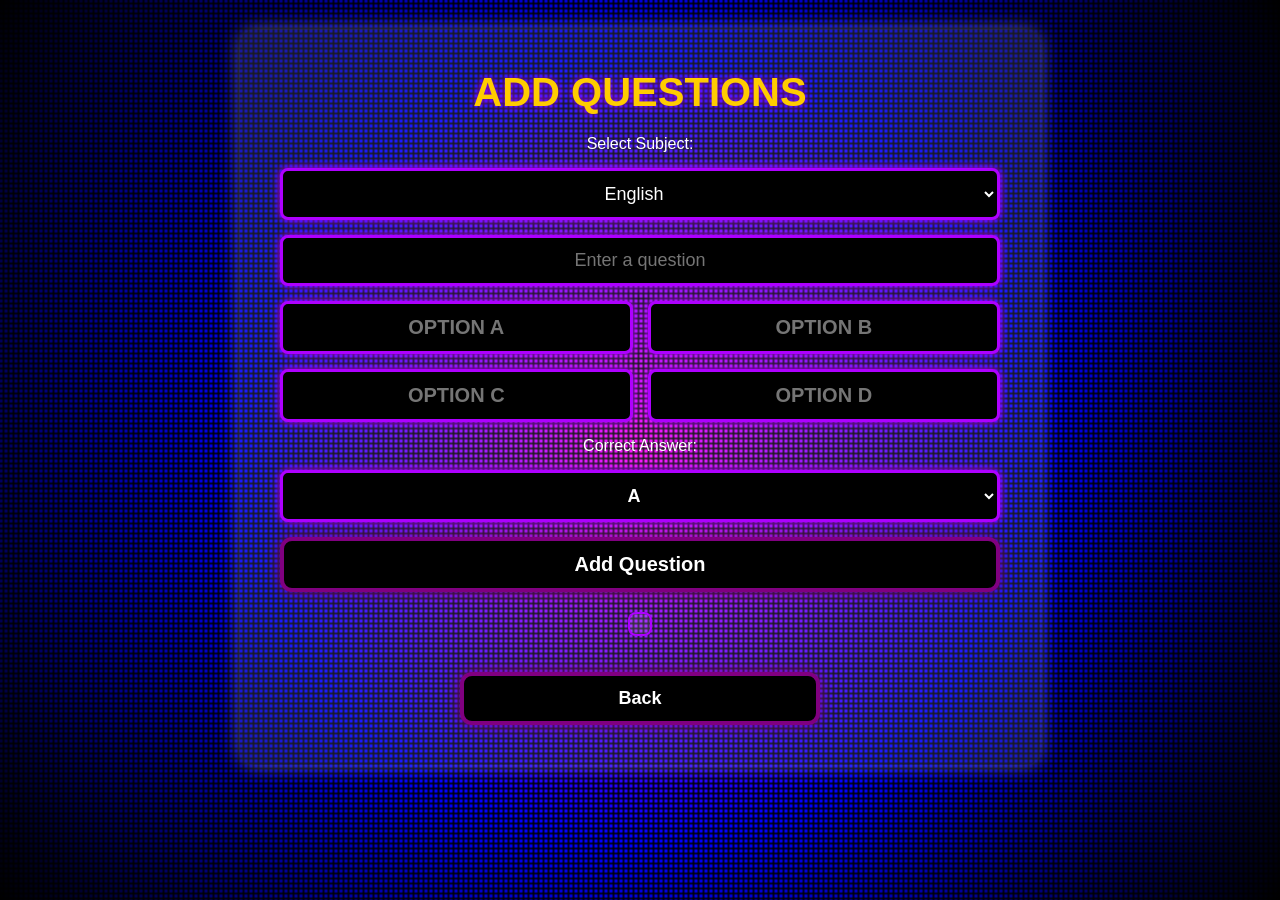
<file: addquestions.html>
<!DOCTYPE html>
<html lang="en">
<head>
    <meta charset="UTF-8">
    <meta name="viewport" content="width=device-width, initial-scale=1.0">
    <title>Add Questions</title>
    <link rel="stylesheet" href="addquestions.css">
</head>
<body>
    <div class="arcade-background"></div>
    <div class="content">
        <h1 class="logo">Add Questions</h1>

        <div id="question-form">
            <label for="subject">Select Subject:</label>
            <select id="subject">
                <option value="English">English</option>
                <option value="Science">Science</option>
                <option value="Math">Math</option>
            </select>

            <input type="text" id="question-input" placeholder="Enter a question">
            

            <!-- Answer Inputs -->
            <div class="answer-options">
                <input type="text" id="option-a" placeholder="Option A">
                <input type="text" id="option-b" placeholder="Option B">
                <input type="text" id="option-c" placeholder="Option C">
                <input type="text" id="option-d" placeholder="Option D">
            </div>

            <!-- Correct Answer Selection -->
            <label for="correct-answer">Correct Answer:</label>
            <select id="correct-answer">
                <option value="0">A</option>
                <option value="1">B</option>
                <option value="2">C</option>
                <option value="3">D</option>
            </select>

            <button id="add-question">Add Question</button>
        </div>

        <ul id="question-list"></ul>

        <button class="small-button" onclick="window.location.href='index.html'">Back</button>
    </div>

    <script src="addquestions.js"></script>
</body>
</html>
</file>
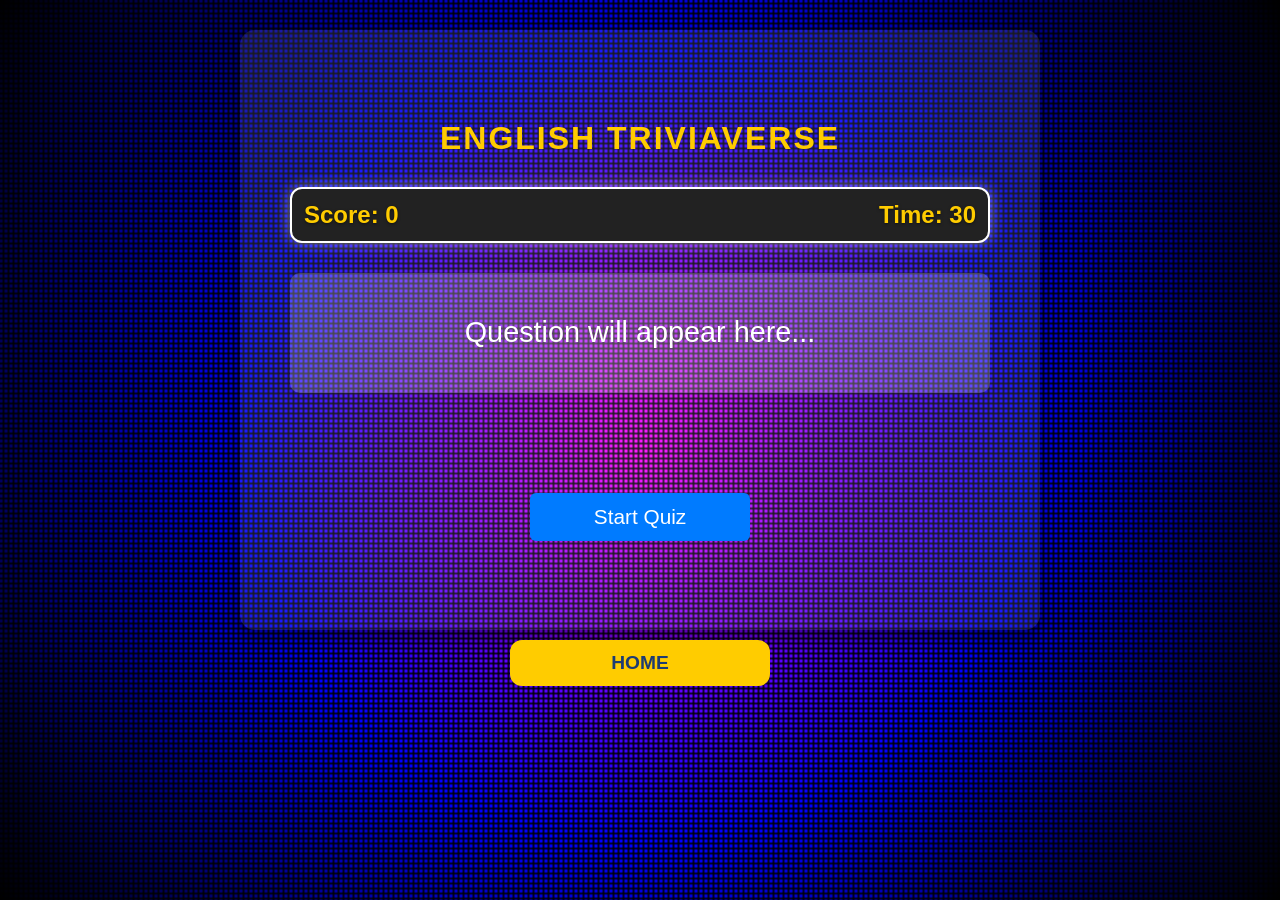
<file: english.html>
<!DOCTYPE html>
<html lang="en">
<head>
    <meta charset="UTF-8">
    <meta name="viewport" content="width=device-width, initial-scale=1.0">
    <title>Englsih Bee Arcade</title>
    <link rel="stylesheet" href="english.css">
</head>
<body>
    <div id="quiz-container">
        <h1>ENGLISH TRIVIAVERSE</h1>
        <div id="score-timer">
            <span id="score">Score: 0</span>
            <span id="timer">Time: 30</span>
        </div>
        <div class="question hidden" id="question">Question will appear here...</div>
        <div class="options hidden" id="options"></div>
        <div id="feedback"></div>
        <button id="start-btn">Start Quiz</button>
    </div>
    <a href="index.html" id="home-btn">HOME</a>
    <script src="english.js"></script>
</body>
</html>
</file>
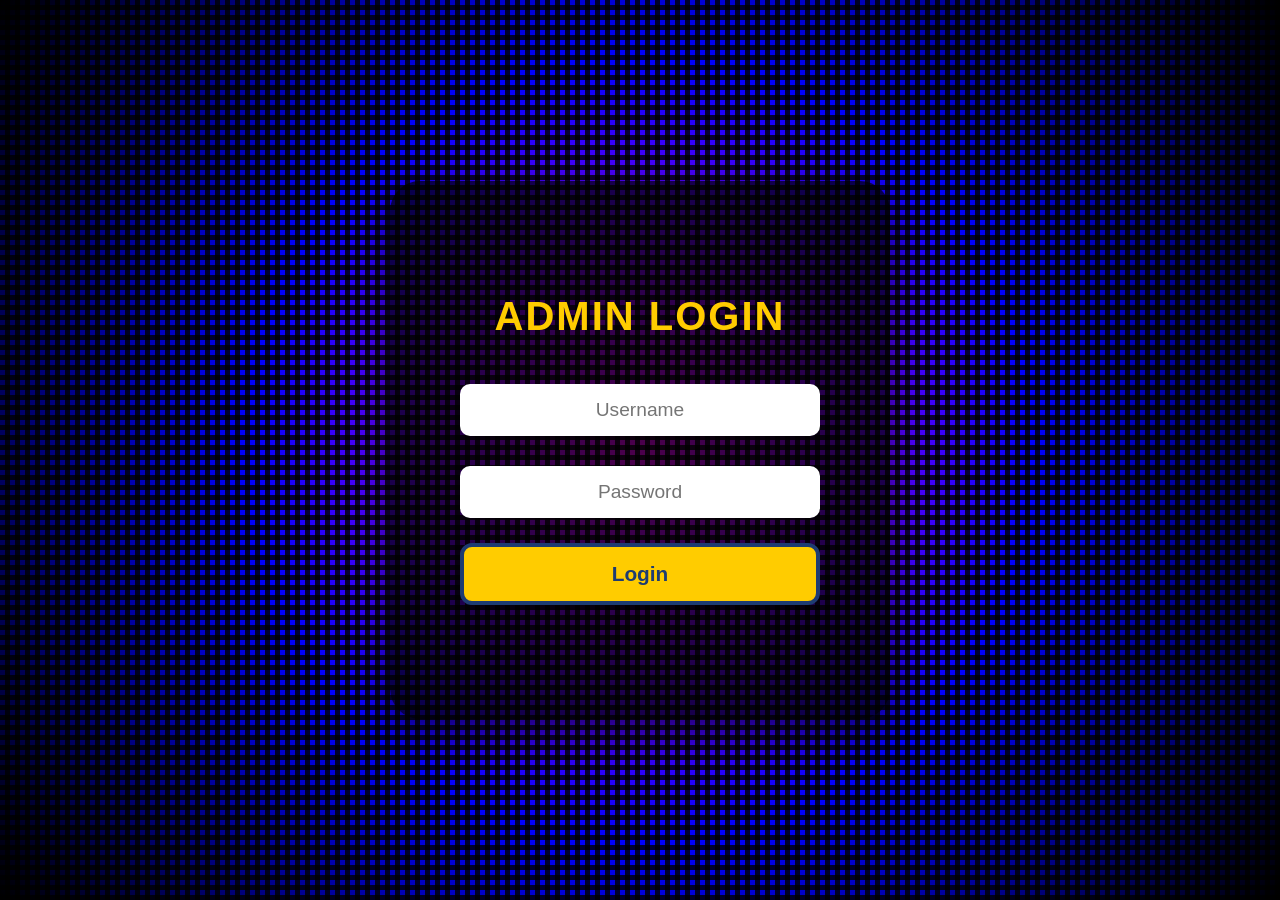
<file: login.html>
<!DOCTYPE html>
<html lang="en">
<head>
    <meta charset="UTF-8">
    <meta name="viewport" content="width=device-width, initial-scale=1.0">
    <title>Admin Login</title>
    <style>
        /* General Reset */
        body, h1, div, span, button, a, input {
            margin: 0;
            padding: 0;
            box-sizing: border-box;
        }

        /* Background Animation */
        body {
            font-family: Arial, sans-serif;
            background: linear-gradient(90deg, rgba(0, 0, 0, 0.8) 50%, transparent 50%) center / 10px 10px,
                        linear-gradient(rgba(0, 0, 0, 0.8) 50%, transparent 50%) center / 10px 10px,
                        radial-gradient(circle, #ff00ff, #0000ff, #000000);
            animation: moveGrid 4s linear infinite;
            color: #fff;
            display: flex;
            justify-content: center;
            align-items: center;
            height: 100vh;
            margin: 0;
            padding: 20px;
        }

        /* Animation for grid movement */
        @keyframes moveGrid {
            0% {
                background-position: 0 0;
            }
            100% {
                background-position: 100% 100%;
            }
        }

        /* Login Container */
        .login-container {
            background: rgba(0, 0, 0, 0.7);
            border-radius: 30px;
            padding: 80px 50px;
            box-shadow: 0 15px 40px rgba(0, 0, 0, 0.6);
            text-align: center;
            width: 100%;
            max-width: 500px;
            display: flex;
            flex-direction: column;
            align-items: center;
        }

        h2 {
            font-size: 2.5rem;
            text-transform: uppercase;
            margin-bottom: 30px;
            letter-spacing: 2px;
            color: #ffcc00;
        }

        input {
            width: 90%;
            padding: 15px;
            margin: 15px 0;
            border-radius: 10px;
            border: none;
            font-size: 1.2rem;
            text-align: center;
        }

        button {
            padding: 15px;
            width: 90%;
            background: #ffcc00;
            color: #1e3c72;
            font-size: 1.3rem;
            border: 4px solid #1e3c72;
            border-radius: 12px;
            cursor: pointer;
            font-weight: bold;
            transition: transform 0.3s ease, background-color 0.3s ease;
            margin-top: 10px;
        }

        button:hover {
            background: #ff6600;
            transform: scale(1.1);
            box-shadow: 0 0 10px rgba(255, 255, 0, 0.8);
        }

        #error {
            color: red;
            margin-top: 15px;
            font-size: 1.2rem;
        }
    </style>
</head>
<body>
    <div class="login-container">
        <h2>Admin Login</h2>
        <input type="text" id="username" placeholder="Username">
        <input type="password" id="password" placeholder="Password">
        <button onclick="login()">Login</button>
        <p id="error"></p>
    </div>

    <script>
        function login() {
            var user = document.getElementById("username").value;
            var pass = document.getElementById("password").value;
            
            if (user === "admin" && pass === "admin123") {
                window.location.href = "addquestions.html"; // Redirect to dashboard
            } else {
                document.getElementById("error").innerText = "Invalid username or password!";
            }
        }
    </script>
</body>
</html>
</file>
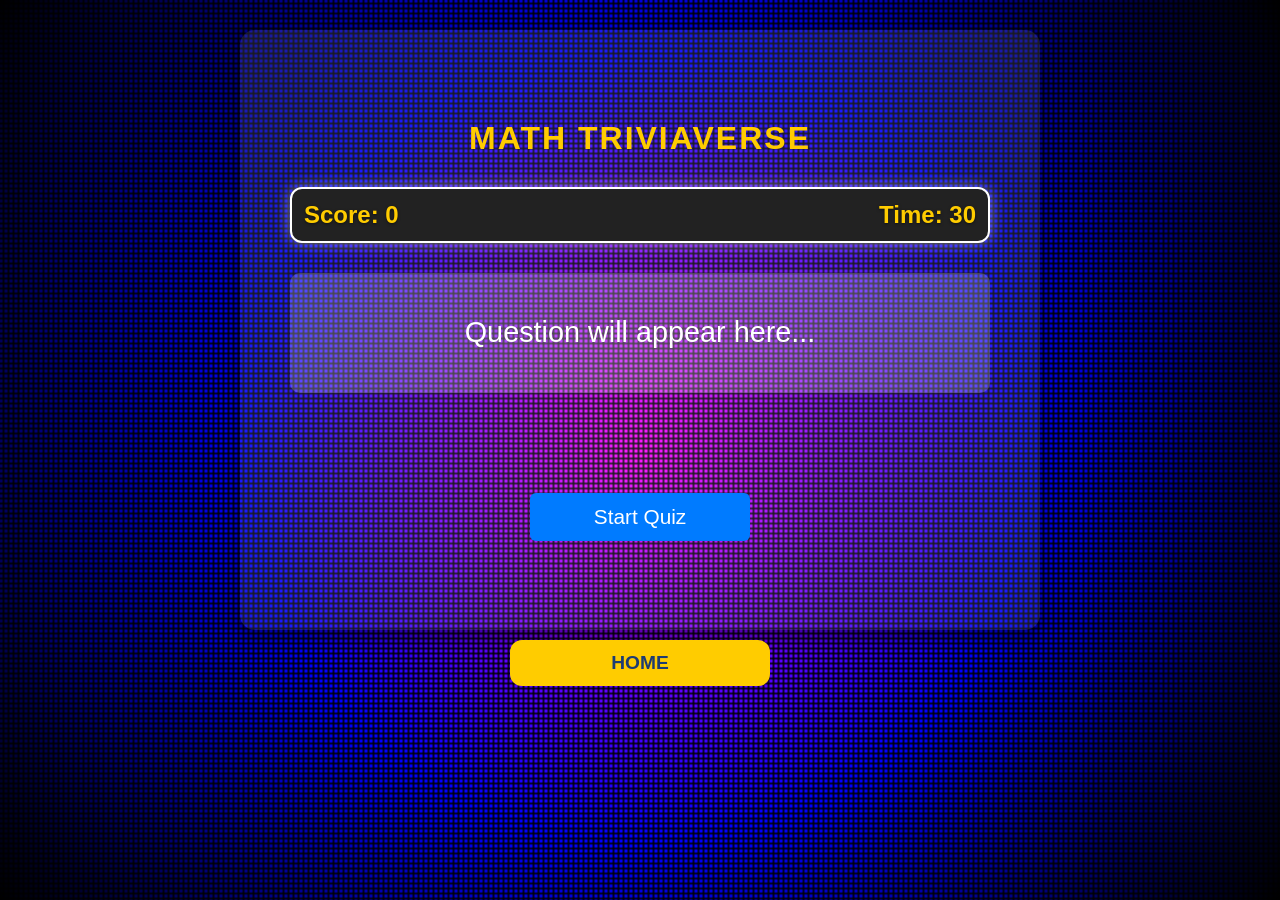
<file: math.html>
<!DOCTYPE html>
<html lang="en">
<head>
    <meta charset="UTF-8">
    <meta name="viewport" content="width=device-width, initial-scale=1.0">
    <title>Quiz Bee Arcade</title>
    <link rel="stylesheet" href="math.css">
</head>
<body>
    <div id="quiz-container">
        <h1>MATH TRIVIAVERSE</h1>
        <div id="score-timer">
            <span id="score">Score: 0</span>
            <span id="timer">Time: 30</span>
        </div>
        <div class="question hidden" id="question">Question will appear here...</div>
        <div class="options hidden" id="options"></div>
        <div id="feedback"></div>
        <button id="start-btn">Start Quiz</button>
    </div>
    <a href="index.html" id="home-btn">HOME</a>
    <script src="math.js"></script>
</body>
</html>
</file>
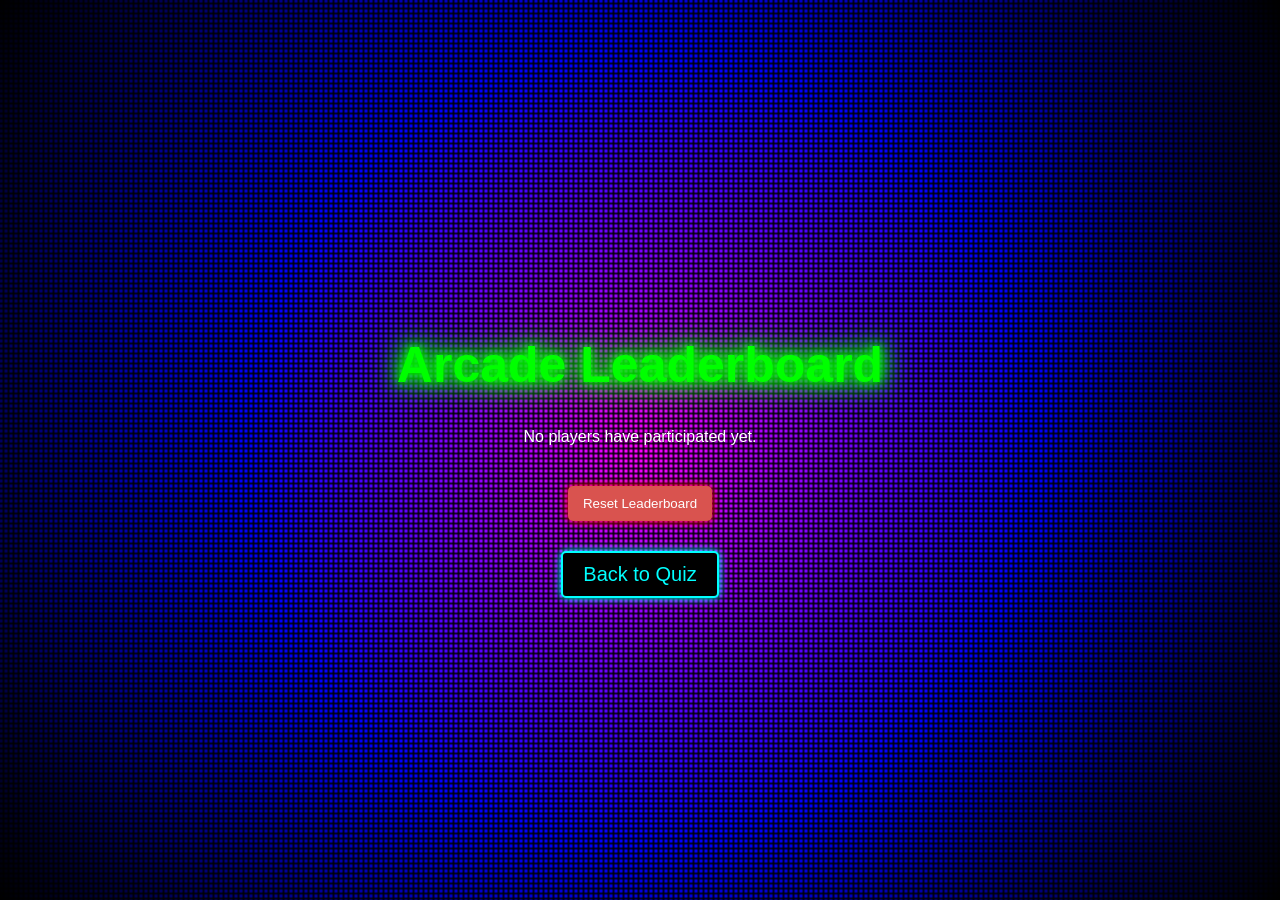
<file: player_list.html>
<!DOCTYPE html>
<html lang="en">
<head>
    <meta charset="UTF-8">
    <meta name="viewport" content="width=device-width, initial-scale=1.0">
    <title>Player List</title>
    <style>
        body {
            font-family: 'Comics', sans-serif;
            margin: 0;
            padding: 0;
            height: 100vh;
            display: flex;
            justify-content: center;
            align-items: center;
            background: linear-gradient(90deg, rgba(0, 0, 0, 0.8) 50%, transparent 50%) center / 5px 5px,
                        linear-gradient(rgba(0, 0, 0, 0.8) 50%, transparent 50%) center / 5px 5px,
                        radial-gradient(circle, #ff00ff, #0000ff, #000000);
            color: #fff;
            text-align: center;
        }

        /* Leaderboard Title */
        h1 {
            font-size: 50px;
            color: #00ff00;
            text-shadow: 0 0 10px #00ff00, 0 0 20px #00ff00, 0 0 30px #00ff00, 0 0 40px #00ff00;
        }

        #player-list {
            margin-top: 30px;
            padding: 0;
            list-style: none;
            overflow-y: auto;
            max-height: 400px; /* Prevents the list from going out of screen */
            margin: 20px;
        }

        .player-entry {
            margin: 15px 0;
            padding: 10px;
            font-size: 25px;
            border: 2px solid #fff;
            border-radius: 5px;
            background-color: rgba(0, 0, 0, 0.6);
            color: #fff;
            text-align: left;
            text-shadow: 1px 1px 3px rgba(255, 255, 255, 0.8);
            box-shadow: 0 0 10px #00ff00;
        }

        .player-entry:nth-child(odd) {
            background-color: rgba(0, 0, 0, 0.8);
        }

        .player-entry span {
            color: #ff0;
            text-shadow: 0 0 10px #ff0, 0 0 20px #ff0;
        }

        a {
            margin-top: 30px;
            display: inline-block;
            text-decoration: none;
            color: #00ffff;
            font-size: 20px;
            border: 2px solid #00ffff;
            padding: 10px 20px;
            border-radius: 5px;
            background-color: #000;
            box-shadow: 0 0 10px #00ffff;
            transition: 0.3s;
        }

        a:hover {
            background-color: #00ffff;
            color: #000;
            transform: scale(1.1);
        }

        #reset-btn {
            margin-top: 20px;
            padding: 10px 15px;
            background-color: #d9534f;
            color: white;
            border: none;
            border-radius: 5px;
            cursor: pointer;
            box-shadow: 0 0 10px #ff0000;
        }

        #reset-btn:hover {
            background-color: #c9302c;
        }
    </style>
</head>
<body>
    <div>
        <h1>Arcade Leaderboard</h1>
        <div id="player-list"></div>
        <button id="reset-btn">Reset Leaderboard</button>
        <br>
        <a href="firstpage.html">Back to Quiz</a>
    </div>

    <script>
        const playerList = JSON.parse(localStorage.getItem("playerList")) || [];
        const playerListElement = document.getElementById("player-list");
        const resetButton = document.getElementById("reset-btn");

        // Function to display the leaderboard
        function displayPlayerList() {
            if (Array.isArray(playerList) && playerList.length > 0) {
                playerListElement.innerHTML = "";  // Clear the list before re-rendering

                // Sort players by score in descending order
                playerList.sort((a, b) => b.score - a.score);

                playerList.forEach((entry, index) => {
                    if (entry.name && entry.score !== undefined) {
                        const entryElement = document.createElement("div");
                        entryElement.classList.add("player-entry");
                        entryElement.innerHTML = `${index + 1}. <span>${entry.name}</span> - ${entry.score}`;
                        playerListElement.appendChild(entryElement);
                    } else {
                        console.error(`Invalid entry format at index ${index}:`, entry);
                    }
                });
            } else {
                playerListElement.textContent = "No players have participated yet.";
            }
        }

        // Display the player list when the page loads
        displayPlayerList();

        // Reset button event listener
        resetButton.addEventListener("click", function() {
            // Clear the player list from localStorage
            localStorage.removeItem("playerList");

            // Re-render the empty state
            displayPlayerList();
        });
    </script>
</body>
</html>
</file>
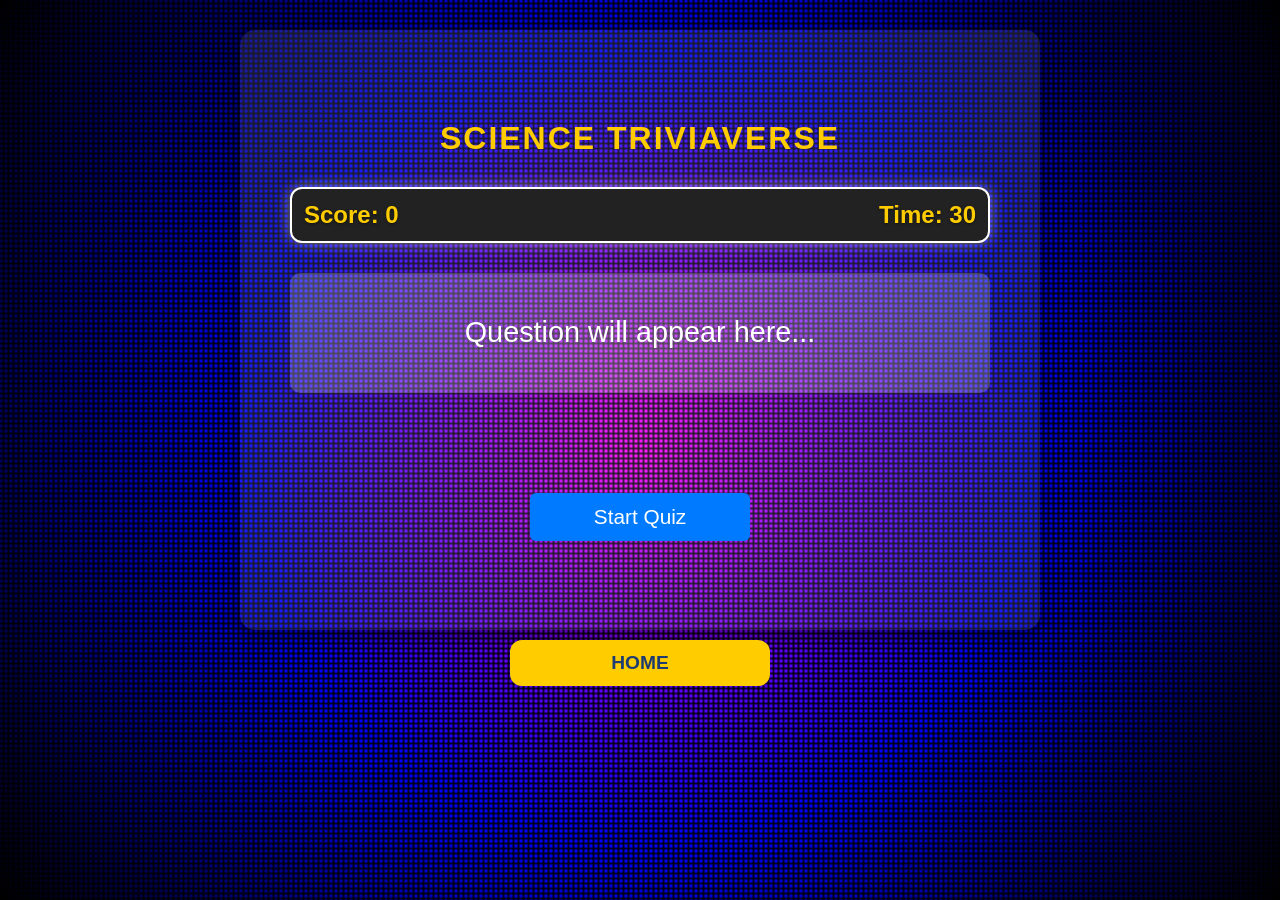
<file: science.html>
<!DOCTYPE html>
<html lang="en">
<head>
    <meta charset="UTF-8">
    <meta name="viewport" content="width=device-width, initial-scale=1.0">
    <title>Quiz Bee Arcade</title>
    <link rel="stylesheet" href="science.css">
</head>
<body>
    <div id="quiz-container">
        <h1>SCIENCE TRIVIAVERSE</h1>
        <div id="score-timer">
            <span id="score">Score: 0</span>
            <span id="timer">Time: 30</span>
        </div>
        <div class="question hidden" id="question">Question will appear here...</div>
        <div class="options hidden" id="options"></div>
        <div id="feedback"></div>
        <button id="start-btn">Start Quiz</button>
    </div>
    <a href="index.html" id="home-btn">HOME</a>
    <script src="science.js"></script>
</body>
</html>
</file>
<file: addquestions.css>
/* General Reset */
body, h1, div, span, button, a, input, select, textarea {
  margin: 0;
  padding: 0;
  box-sizing: border-box;
}

/* Background Animation */
body {
  font-family: Arial, sans-serif;
  background: linear-gradient(90deg, rgba(0, 0, 0, 0.8) 50%, transparent 50%) center / 5px 5px,
              linear-gradient(rgba(0, 0, 0, 0.8) 50%, transparent 50%) center / 5px 5px,
              radial-gradient(circle, #ff00ff, #0000ff, #000000);
  animation: moveGrid 4s linear infinite;
  color: #fff;
  display: flex;
  flex-direction: column;
  align-items: center;
  height: 100vh;
  margin: 0;
  justify-content: flex-start;
  overflow: hidden;
}

/* Grid Animation */
@keyframes moveGrid {
  0% {
      background-position: 0 0;
  }
  100% {
      background-position: 100% 100%;
  }
}

/* Main Container */
.content {
  background: rgba(255, 255, 255, 0.1);
  padding: 40px;
  border-radius: 15px;
  box-shadow: 0 0 20px rgba(255, 255, 255, 0.3);
  width: 90%;
  max-width: 800px;
  text-align: center;
  display: flex;
  flex-direction: column;
  align-items: center;
  justify-content: center;
  min-height: 600px;
  margin-top: 30px;
}

/* Title */
.logo {
  font-size: 40px;
  text-transform: uppercase;
  color: #ffcc00;
  text-shadow: 0 0 10px #ae00ff;
  margin-bottom: 20px;
}

/* Form Container */
#question-form {
  display: flex;
  flex-direction: column;
  gap: 15px;
  align-items: center;
  width: 100%;
}

/* Input Fields */
input, select {
  width: 100%;
  padding: 12px;
  font-size: 18px;
  border: 3px solid #ae00ff;
  border-radius: 8px;
  background: black;
  color: white;
  text-align: center;
  box-shadow: 0 0 10px #ae00ff;
}

/* Answer Options */
.answer-options {
  display: grid;
  grid-template-columns: 1fr 1fr;
  gap: 15px;
  width: 100%;
}

.answer-options input {
  font-size: 20px;
  font-weight: bold;
  text-transform: uppercase;
  text-align: center;
}

/* Select Dropdown */
#correct-answer {
  font-size: 18px;
  font-weight: bold;
  text-align: center;
}

/* Arcade-Inspired Buttons */
button {
    font-size: 20px;
    font-weight: bold;
    padding: 12px 20px;
    border-radius: 12px;
    background: black;
    color: white;
    border: 4px solid purple;
    cursor: pointer;
    transition: transform 0.2s ease, background-color 0.3s ease;
    box-shadow: 0 0 15px rgba(128, 0, 128, 0.8);
    width: 100%;
  }

button:hover {
  background: #ff6600;
  transform: scale(1.1);
}

/* Question List (Scrollable) */
#question-list {
  list-style: none;
  padding: 10px;
  margin-top: 20px;
  max-height: 250px;
  overflow-y: auto;
  border: 2px solid #ae00ff;
  border-radius: 8px;
  background: rgba(255, 255, 255, 0.1);
}

/* Scrollbar Styling */
#question-list::-webkit-scrollbar {
  width: 8px;
}

#question-list::-webkit-scrollbar-thumb {
  background: #ae00ff;
  border-radius: 10px;
}

#question-list li {
  background: rgba(255, 255, 255, 0.2);
  padding: 15px;
  border-radius: 8px;
  margin: 10px 0;
  font-size: 18px;
  display: flex;
  justify-content: space-between;
  align-items: center;
}

/* Delete Button */
.delete-btn {
  background: red;
  color: white;
  padding: 8px 12px;
  border: none;
  cursor: pointer;
  border-radius: 5px;
}

.delete-btn:hover {
  background: darkred;
}

/* Back Button */
.small-button {
  font-size: 18px;
  padding: 12px 20px;
  margin-top: 20px;
  width: 50%;
}

/* Media Queries for Mobile */
@media (max-width: 768px) {
  .content {
    padding: 30px 25px;
  }

  .logo {
    font-size: 30px;
  }

  button {
    font-size: 18px;
    padding: 10px 15px;
  }

  input, select {
    font-size: 16px;
    padding: 10px;
  }
}
</file>
<file: english.css>
/* General Reset */
body, h1, div, span, button, a {
    margin: 0;
    padding: 0;
    box-sizing: border-box;
  }
  
  /* Quiz Styles */
  body {
    font-family: Arial, sans-serif;
    background: linear-gradient(90deg, rgba(0, 0, 0, 0.8) 50%, transparent 50%) center / 5px 5px,
                linear-gradient(rgba(0, 0, 0, 0.8) 50%, transparent 50%) center / 5px 5px,
                radial-gradient(circle, #ff00ff, #0000ff, #000000);
    animation: moveGrid 4s linear infinite;
    color: #fff;
    display: flex;
    flex-direction: column;
    align-items: center;
    height: 100vh;
    margin: 0;
    justify-content: flex-start;
  }
  
  /* Animation for grid movement */
  @keyframes moveGrid {
    0% {
        background-position: 0 0;
    }
    100% {
        background-position: 100% 100%;
    }
  }
  
  /* Quiz Container */
  #quiz-container {
    background: rgba(255, 255, 255, 0.1);
    border-radius: 15px;
    padding: 40px 50px;
    box-shadow: 0 8px 20px rgba(0, 0, 0, 0.4);
    text-align: center;
    width: 90%;
    max-width: 800px;
    display: flex;
    flex-direction: column;
    align-items: center;
    justify-content: center;
    min-height: 600px;
    margin-top: 30px;
  }
  
  /* Header */
  h1 {
    font-size: 2rem;
    text-transform: uppercase;
    margin-bottom: 30px;
    letter-spacing: 2px;
    color: #ffcc00;
  }
  
  /* Score and Timer */
  #score-timer {
    display: flex;
    justify-content: space-between;
    font-size: 1.5rem;
    margin-bottom: 30px;
    width: 100%;
    align-items: center;
    padding: 12px;
    background: #222222;
    border-radius: 12px;
    border: 2px solid #ffffff;
    box-shadow: 0 0 15px rgba(255, 255, 255, 0.4);
    color: #fff;
    text-shadow: 0 1px 3px rgba(0, 0, 0, 0.5);
  }
  
  #score-timer span {
    font-weight: bold;
    color: #ffcc00;
  }
  
  /* Question Section */
  .question {
    background: rgba(255, 255, 255, 0.2);
    padding: 25px 35px;
    border-radius: 10px;
    margin-bottom: 30px;
    font-size: 1.8rem;
    opacity: 0;
    transform: translateY(-20px);
    animation: fadeInUp 0.3s forwards;
    width: 100%;
    text-align: center;
    display: flex;
    justify-content: center;
    align-items: center;
    min-height: 120px;
  }
  
  /* Faster Animation for Question */
  @keyframes fadeInUp {
    0% {
        opacity: 0;
        transform: translateY(-20px);
    }
    100% {
        opacity: 1;
        transform: translateY(0);
    }
  }
  
  /* Options Section (Buttons Layout) */
  .options {
    display: grid;
    grid-template-columns: 1fr 1fr;
    gap: 10px;
    width: 100%;
  }
  
  /* Arcade-Inspired Button Design */
  .options button {
    background: #ffcc00;
    border: 4px solid #1e3c72;
    border-radius: 12px;
    color: #1e3c72;
    padding: 12px 16px;
    font-size: 0.85rem;
    cursor: pointer;
    width: 100%;
    text-align: center;
    display: flex;
    justify-content: center;
    align-items: center;
    min-height: 80px;
    max-height: 120px;
    overflow: hidden;
    text-overflow: ellipsis;
    word-wrap: break-word;
    line-height: 1.4;
    margin-left: -1px;
    margin-right: 10px;
    padding: 15px;
    transition: transform 0.2s ease, background-color 0.3s ease;
  }
  
  /* Arcade Button Hover Effect */
  .options button:hover {
    background: #ff6600;
    transform: scale(1.1);
    box-shadow: 0 0 10px rgba(255, 255, 0, 0.8);
  }
  
  /* Feedback Section */
  #feedback {
    margin: 20px 0;
    font-weight: bold;
    font-size: 1.3rem;
    animation: fadeInUp 0.3s forwards;
  }
  
  /* Start Button */
  #start-btn {
    background: #007bff;
    color: #fff;
    border: none;
    padding: 12px 25px;
    font-size: 1.3rem;
    border-radius: 6px;
    cursor: pointer;
    transition: background 0.3s;
    width: 100%;
    max-width: 220px;
    margin-top: 30px;
  }
  
  #start-btn:hover {
    background: #0056b3;
  }
  
  /* Back and Home Buttons */
  #back-btn, #home-btn {
    display: inline-block;
    text-align: center;
    color: #1e3c72;
    background: #ffcc00;
    padding: 12px 25px;
    font-size: 1.2rem;
    border: none;
    border-radius: 12px;
    cursor: pointer;
    width: 100%;
    max-width: 260px;
    text-decoration: none;
    font-weight: bold;
    transition: background 0.3s, transform 0.2s ease;
    margin-top: 10px; /* Ensures spacing between the buttons */
  }
  
  /* Hover Effects for Back and Home Buttons */
  #back-btn:hover, #home-btn:hover {
    background: #ffc107;
    transform: scale(1.05);
  }
  
  /* Media Queries for Mobile Portrait */
  @media (max-width: 768px) {
    #quiz-container {
      padding: 30px 25px;
      min-height: auto;
    }
  
    h1 {
      font-size: 1.8rem;
      margin-bottom: 20px;
    }
  
    #score-timer {
      font-size: 1.2rem;
      padding: 8px;
    }
  
    .question {
      font-size: 1.5rem;
      padding: 20px 25px;
      min-height: 100px;
    }
  
    .options button {
      font-size: 1rem;
    }
  
    #start-btn, #back-btn, #home-btn {
      font-size: 1.1rem;
      padding: 10px 15px;
      max-width: 230px;
    }
  }
</file>
<file: math.css>
/* General Reset */
body, h1, div, span, button, a {
  margin: 0;
  padding: 0;
  box-sizing: border-box;
}

/* Quiz Styles */
body {
  font-family: Arial, sans-serif;
  background: linear-gradient(90deg, rgba(0, 0, 0, 0.8) 50%, transparent 50%) center / 5px 5px,
              linear-gradient(rgba(0, 0, 0, 0.8) 50%, transparent 50%) center / 5px 5px,
              radial-gradient(circle, #ff00ff, #0000ff, #000000);
  animation: moveGrid 4s linear infinite;
  color: #fff;
  display: flex;
  flex-direction: column;
  align-items: center;
  height: 100vh;
  margin: 0;
  justify-content: flex-start;
}

/* Animation for grid movement */
@keyframes moveGrid {
  0% {
      background-position: 0 0;
  }
  100% {
      background-position: 100% 100%;
  }
}

/* Quiz Container */
#quiz-container {
  background: rgba(255, 255, 255, 0.1);
  border-radius: 15px;
  padding: 40px 50px;
  box-shadow: 0 8px 20px rgba(0, 0, 0, 0.4);
  text-align: center;
  width: 90%;
  max-width: 800px;
  display: flex;
  flex-direction: column;
  align-items: center;
  justify-content: center;
  min-height: 600px;
  margin-top: 30px;
}

/* Header */
h1 {
  font-size: 2rem;
  text-transform: uppercase;
  margin-bottom: 30px;
  letter-spacing: 2px;
  color: #ffcc00;
}

/* Score and Timer */
#score-timer {
  display: flex;
  justify-content: space-between;
  font-size: 1.5rem;
  margin-bottom: 30px;
  width: 100%;
  align-items: center;
  padding: 12px;
  background: #222222;
  border-radius: 12px;
  border: 2px solid #ffffff;
  box-shadow: 0 0 15px rgba(255, 255, 255, 0.4);
  color: #fff;
  text-shadow: 0 1px 3px rgba(0, 0, 0, 0.5);
}

#score-timer span {
  font-weight: bold;
  color: #ffcc00;
}

/* Question Section */
.question {
  background: rgba(255, 255, 255, 0.2);
  padding: 25px 35px;
  border-radius: 10px;
  margin-bottom: 30px;
  font-size: 1.8rem;
  opacity: 0;
  transform: translateY(-20px);
  animation: fadeInUp 0.3s forwards;
  width: 100%;
  text-align: center;
  display: flex;
  justify-content: center;
  align-items: center;
  min-height: 120px;
}

/* Faster Animation for Question */
@keyframes fadeInUp {
  0% {
      opacity: 0;
      transform: translateY(-20px);
  }
  100% {
      opacity: 1;
      transform: translateY(0);
  }
}

/* Options Section (Buttons Layout) */
.options {
  display: grid;
  grid-template-columns: 1fr 1fr;
  gap: 10px;
  width: 100%;
}

/* Arcade-Inspired Button Design */
.options button {
  background: #ffcc00;
  border: 4px solid #1e3c72;
  border-radius: 12px;
  color: #1e3c72;
  padding: 12px 16px;
  font-size: 0.85rem;
  cursor: pointer;
  width: 100%;
  text-align: center;
  display: flex;
  justify-content: center;
  align-items: center;
  min-height: 80px;
  max-height: 120px;
  overflow: hidden;
  text-overflow: ellipsis;
  word-wrap: break-word;
  line-height: 1.4;
  margin-left: -1px;
  margin-right: 10px;
  padding: 15px;
  transition: transform 0.2s ease, background-color 0.3s ease;
}

/* Arcade Button Hover Effect */
.options button:hover {
  background: #ff6600;
  transform: scale(1.1);
  box-shadow: 0 0 10px rgba(255, 255, 0, 0.8);
}

/* Feedback Section */
#feedback {
  margin: 20px 0;
  font-weight: bold;
  font-size: 1.3rem;
  animation: fadeInUp 0.3s forwards;
}

/* Start Button */
#start-btn {
  background: #007bff;
  color: #fff;
  border: none;
  padding: 12px 25px;
  font-size: 1.3rem;
  border-radius: 6px;
  cursor: pointer;
  transition: background 0.3s;
  width: 100%;
  max-width: 220px;
  margin-top: 30px;
}

#start-btn:hover {
  background: #0056b3;
}

/* Back and Home Buttons */
#back-btn, #home-btn {
  display: inline-block;
  text-align: center;
  color: #1e3c72;
  background: #ffcc00;
  padding: 12px 25px;
  font-size: 1.2rem;
  border: none;
  border-radius: 12px;
  cursor: pointer;
  width: 100%;
  max-width: 260px;
  text-decoration: none;
  font-weight: bold;
  transition: background 0.3s, transform 0.2s ease;
  margin-top: 10px; /* Ensures spacing between the buttons */
}

/* Hover Effects for Back and Home Buttons */
#back-btn:hover, #home-btn:hover {
  background: #ffc107;
  transform: scale(1.05);
}

/* Media Queries for Mobile Portrait */
@media (max-width: 768px) {
  #quiz-container {
    padding: 30px 25px;
    min-height: auto;
  }

  h1 {
    font-size: 1.8rem;
    margin-bottom: 20px;
  }

  #score-timer {
    font-size: 1.2rem;
    padding: 8px;
  }

  .question {
    font-size: 1.5rem;
    padding: 20px 25px;
    min-height: 100px;
  }

  .options button {
    font-size: 1rem;
  }

  #start-btn, #back-btn, #home-btn {
    font-size: 1.1rem;
    padding: 10px 15px;
    max-width: 230px;
  }
}
</file>
<file: science.css>
/* General Reset */
body, h1, div, span, button, a {
  margin: 0;
  padding: 0;
  box-sizing: border-box;
}

/* Quiz Styles */
body {
  font-family: Arial, sans-serif;
  background: linear-gradient(90deg, rgba(0, 0, 0, 0.8) 50%, transparent 50%) center / 5px 5px,
              linear-gradient(rgba(0, 0, 0, 0.8) 50%, transparent 50%) center / 5px 5px,
              radial-gradient(circle, #ff00ff, #0000ff, #000000);
  animation: moveGrid 4s linear infinite;
  color: #fff;
  display: flex;
  flex-direction: column;
  align-items: center;
  height: 100vh;
  margin: 0;
  justify-content: flex-start;
}

/* Animation for grid movement */
@keyframes moveGrid {
  0% {
      background-position: 0 0;
  }
  100% {
      background-position: 100% 100%;
  }
}

/* Quiz Container */
#quiz-container {
  background: rgba(255, 255, 255, 0.1);
  border-radius: 15px;
  padding: 40px 50px;
  box-shadow: 0 8px 20px rgba(0, 0, 0, 0.4);
  text-align: center;
  width: 90%;
  max-width: 800px;
  display: flex;
  flex-direction: column;
  align-items: center;
  justify-content: center;
  min-height: 600px;
  margin-top: 30px;
}

/* Header */
h1 {
  font-size: 2rem;
  text-transform: uppercase;
  margin-bottom: 30px;
  letter-spacing: 2px;
  color: #ffcc00;
}

/* Score and Timer */
#score-timer {
  display: flex;
  justify-content: space-between;
  font-size: 1.5rem;
  margin-bottom: 30px;
  width: 100%;
  align-items: center;
  padding: 12px;
  background: #222222;
  border-radius: 12px;
  border: 2px solid #ffffff;
  box-shadow: 0 0 15px rgba(255, 255, 255, 0.4);
  color: #fff;
  text-shadow: 0 1px 3px rgba(0, 0, 0, 0.5);
}

#score-timer span {
  font-weight: bold;
  color: #ffcc00;
}

/* Question Section */
.question {
  background: rgba(255, 255, 255, 0.2);
  padding: 25px 35px;
  border-radius: 10px;
  margin-bottom: 30px;
  font-size: 1.8rem;
  opacity: 0;
  transform: translateY(-20px);
  animation: fadeInUp 0.3s forwards;
  width: 100%;
  text-align: center;
  display: flex;
  justify-content: center;
  align-items: center;
  min-height: 120px;
}

/* Faster Animation for Question */
@keyframes fadeInUp {
  0% {
      opacity: 0;
      transform: translateY(-20px);
  }
  100% {
      opacity: 1;
      transform: translateY(0);
  }
}

/* Options Section (Buttons Layout) */
.options {
  display: grid;
  grid-template-columns: 1fr 1fr;
  gap: 10px;
  width: 100%;
}

/* Arcade-Inspired Button Design */
.options button {
  background: #ffcc00;
  border: 4px solid #1e3c72;
  border-radius: 12px;
  color: #1e3c72;
  padding: 12px 16px;
  font-size: 0.85rem;
  cursor: pointer;
  width: 100%;
  text-align: center;
  display: flex;
  justify-content: center;
  align-items: center;
  min-height: 80px;
  max-height: 120px;
  overflow: hidden;
  text-overflow: ellipsis;
  word-wrap: break-word;
  line-height: 1.4;
  margin-left: -1px;
  margin-right: 10px;
  padding: 15px;
  transition: transform 0.2s ease, background-color 0.3s ease;
}

/* Arcade Button Hover Effect */
.options button:hover {
  background: #ff6600;
  transform: scale(1.1);
  box-shadow: 0 0 10px rgba(255, 255, 0, 0.8);
}

/* Feedback Section */
#feedback {
  margin: 20px 0;
  font-weight: bold;
  font-size: 1.3rem;
  animation: fadeInUp 0.3s forwards;
}

/* Start Button */
#start-btn {
  background: #007bff;
  color: #fff;
  border: none;
  padding: 12px 25px;
  font-size: 1.3rem;
  border-radius: 6px;
  cursor: pointer;
  transition: background 0.3s;
  width: 100%;
  max-width: 220px;
  margin-top: 30px;
}

#start-btn:hover {
  background: #0056b3;
}

/* Back and Home Buttons */
#back-btn, #home-btn {
  display: inline-block;
  text-align: center;
  color: #1e3c72;
  background: #ffcc00;
  padding: 12px 25px;
  font-size: 1.2rem;
  border: none;
  border-radius: 12px;
  cursor: pointer;
  width: 100%;
  max-width: 260px;
  text-decoration: none;
  font-weight: bold;
  transition: background 0.3s, transform 0.2s ease;
  margin-top: 10px; /* Ensures spacing between the buttons */
}

/* Hover Effects for Back and Home Buttons */
#back-btn:hover, #home-btn:hover {
  background: #ffc107;
  transform: scale(1.05);
}

/* Media Queries for Mobile Portrait */
@media (max-width: 768px) {
  #quiz-container {
    padding: 30px 25px;
    min-height: auto;
  }

  h1 {
    font-size: 1.8rem;
    margin-bottom: 20px;
  }

  #score-timer {
    font-size: 1.2rem;
    padding: 8px;
  }

  .question {
    font-size: 1.5rem;
    padding: 20px 25px;
    min-height: 100px;
  }

  .options button {
    font-size: 1rem;
  }

  #start-btn, #back-btn, #home-btn {
    font-size: 1.1rem;
    padding: 10px 15px;
    max-width: 230px;
  }
}
</file>
